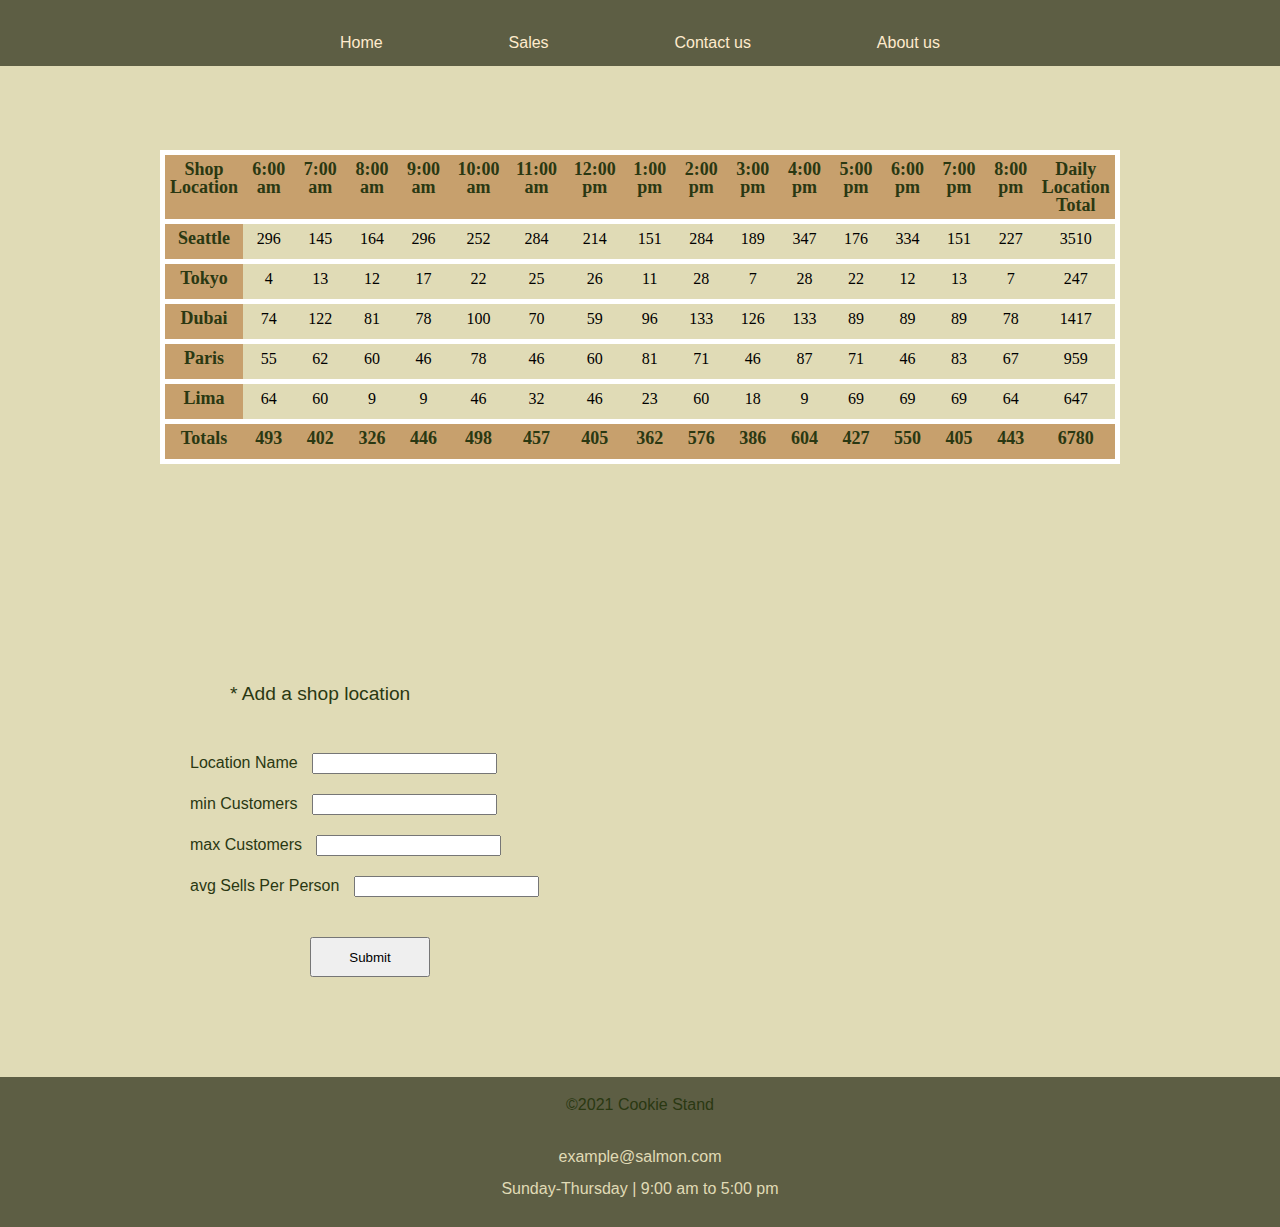
<file: sales.html>
<!DOCTYPE html>
<html lang="en">
<head>
    <meta charset="UTF-8">
    <meta http-equiv="X-UA-Compatible" content="IE=edge">
    <meta name="viewport" content="width=device-width, initial-scale=1.0">
    <link rel="stylesheet" href="./css/reset.css">
    <link rel="stylesheet" href="./css/style.css">
    <title>Sales</title>
</head>
<body>
    <nav>
        <div>
        <ul>
            <li><a href="./index.html">Home</a></li>
            <li><a href="./sales.html">Sales</a></li>
            <li><a href="mailto:example@salmon.com">Contact us</a></li>
            <li><a href="./index.html#about">About us</a></li>
        </ul>
        </div>
    </nav>
    <header></header>
    <main>
        <section id="cookiesLists">

            
        </section>
        <form id="userAddLocation">
            <legend>* Add a shop location</legend>
            <fieldset>
                <label for="locationName">Location Name</label>
                <input type="text" id="locationName"    required/>
                <br/>
                <label for="minCustomers">min Customers</label>
                <input type="number" id="minCustomers" required/>
                <br/>
                <label for="maxCustomers"> max Customers</label>
                <input type="number" id="maxCustomers" required/>
                <br/>
                <label for="avgSellsPerPerson">avg Sells Per Person</label>
                <input type="number" id="avgSellsPerPerson" required/>
                <br/>
                <input type="submit" id="submit">
                
            </fieldset>
        </form>

    </main>
    <script src="./js/app.js"></script>
    <footer>
        <h4>&copy;2021 Cookie Stand<h4>
        <p>example@salmon.com</p>
        <p>Sunday-Thursday | 9:00 am to 5:00 pm</p>

</footer>
</body>
</html>
</file>
<file: css/style.css>
body{
    margin: 0 auto ; 
    background-color: var(--body-color);
    font-family: Verdana, Geneva, Tahoma, sans-serif;
    color: rgb(42, 56, 18);
}
:root{
    --nav-and-footer-color:#5d5e44;
    --body-color: #e0dbb6;
}

nav{
    width: 100%;
    background-color: var(--nav-and-footer-color);
    position: fixed;
    top: 0;
    z-index: 100;
}
nav div{
    margin: 0 auto;
    width: 960px;
    padding: 15px;

}
ul,li{
    display: flex;
    justify-content: space-between;

}
ul{
    margin: 0 auto;
    width: 600px;
}
li{
    margin-top: 20px;
    margin-left: 0%;
}
 a{
    color: blanchedalmond;
    text-decoration: none;

}

header section{
    margin: 120px 0;
    width: 960px;
    height: 400px;
    border: solid 2px blanchedalmond;
    background-color: rgb(158, 163, 112);
    position: relative;
}
header figure{
    position: absolute;
    top: 15%;
    left: 25%;
    text-align: center;

}
header img{
    width: 500px;
}
header figcaption{
    font-size: xxx-large;
    padding: 50px;
    font-weight: bold;
}
main{
    margin: 0 auto;
    max-width: 960px;
}
#about{
    border: solid 2px blanchedalmond;
    text-align: center;
    padding: 10px;

}
#about p{
    padding: 20px 50px;
}
#about img{
    width: 300px;
    background-color: darkolivegreen;
    opacity: 0.9;
}
article{
    max-width: 400px;
    max-height: 250px;
}
div:not(nav div){
    display: flex;
    justify-content:space-between;
    margin-top: 50px;
    margin-bottom: 50px;
    border: solid 2px blanchedalmond;

}
h1,h2,h3,header figure{
    font-family: 'Lora', serif;
    color: rgb(42, 56, 18);

}
	
h3 	{
    font-size: 1.17em;
    margin-top: 1em;
    margin-bottom: 1em;
    margin-left: 0;
    margin-right: 0;
    font-weight: bold;} 	
h2 	{
    font-size: 1.5em;
    margin-top: 0.83em;
    margin-bottom: 0.83em;
    margin-left: 0;
    margin-right: 0;
    font-weight: bold;} 
p 	{
    margin-top: 1em;
    margin-bottom: 1em;
    margin-left: 0;
    margin-right: 0; }
button{
    margin: 20px 0;
    padding: 10px 20px;
    background-color: rgb(199, 160, 109);
    border-radius: 7px;
}
button:hover{
    transition: 350ms;
    cursor: pointer;
border-radius: 20px;}
footer{
    width: 100%;
    height: 150px;
    margin-bottom: 0%;
    background-color: var(--nav-and-footer-color);
    text-align: center;
}
footer h4{
padding-top: 20px;
}
footer p{
    color: #e0dbb6;

}
#locations{
text-align: center;
margin: 100px 0;
}
#locations img{
    width: 150px;
    height: 100px;
    background-color: darkolivegreen;
    opacity: 0.8;
}
#locations figcaption{
    background-color: rgb(199, 160, 109);
}
.locat-container{
    padding: 20px;
}
figcaption{
    font-size: medium;
    font-weight: lighter;
    font-style: oblique;
    padding: 20px;
}

.squaredimages{
    width: 500px;
    padding: 50px;
    margin-right: 50px;
    background-color: rgb(158, 163, 112);  
}
.squaredimages img{
    width:  200px ;
    height: 200px;
    border-radius: 2px;
}
/*----------------------------------sales-----------------------*/
table{
    margin: 150px 0;
    padding: 5px;
    text-align: center;
    font-family: 'Lucida Sans';
    
}
th{
    font-size: large;
    padding: 5px;
    font-weight: bold;
    background-color: rgb(199, 160, 109);


}
tr{
    background-color: var(--body-color);
    border: white 5px solid;
    height: 40px;
    


}
td{
    width: 80px;
    color: black;
}
form{
    margin: 20px;
    margin-bottom: 100px;
    display: inline-block;
    width: 400px;
    
}
form legend{
    margin: 50px;
    font-size: larger;
}
form label{
    padding: 10px;
    margin-bottom: 20px;
}

form input{
    margin-bottom: 20px;
}

#submit{
margin: 20px 0 0 130px;
width: 120px;
height: 40px;
cursor: pointer;
}
</file>
